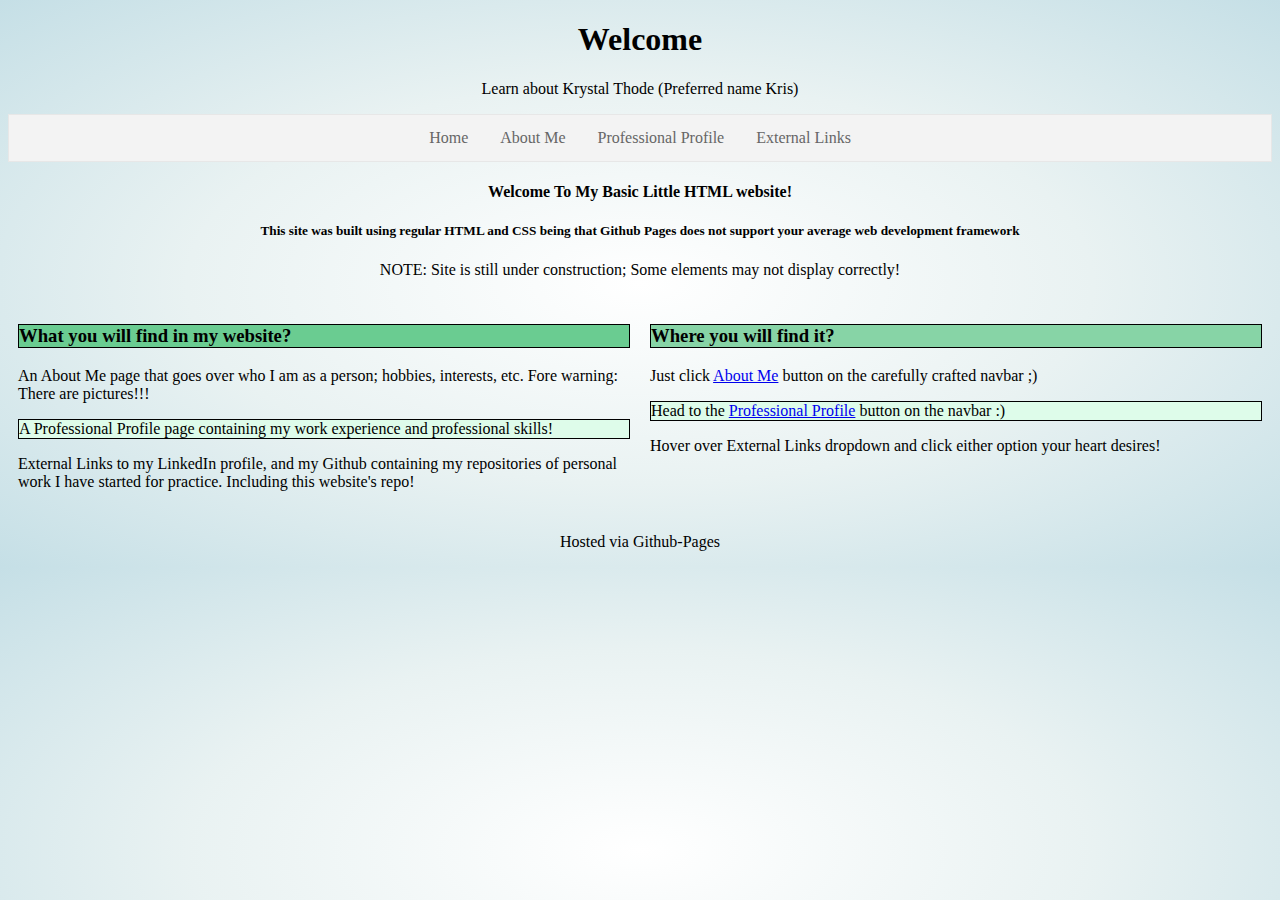
<file: index.html>
<!DOCTYPE html>
<html>
<head>
    <title>Kris's Site</title>
    <link rel="stylesheet" href="main_layout.css" />
</head>
<body>
    <header>
        <h1 style="text-align: center">Welcome</h1>
        <p style="text-align: center">Learn about Krystal Thode (Preferred name Kris)</p>
    </header>
    <section>
        <div class="navmenu">
            <nav>
                <ul class="navlist" style="text-align:center">
                    <li><a href="index.html">Home</a></li>
                    <li><a href="about.html">About Me</a></li>
                    <li><a href="professional.html">Professional Profile</a></li>
                    <li>
                        <div class="dropdown">
                            <button class="dropbtn">
                                External Links
                                <i class="fa fa-caret-down"></i>
                            </button>
                            <div class="dropdown-content">
                                <a href="https://www.linkedin.com/in/krystal-thode">LinkedIn</a>
                                <a href="https://github.com/kacety123">My Github</a>
                            </div>
                        </div>
                    </li>
                </ul>
            </nav>
        </div> 
    </section>
    <div class="main-body">
        <h4 style="text-align: center">Welcome To My Basic Little HTML website!</h4>
        <h5 style="text-align: center">This site was built using regular HTML and CSS being that Github Pages does not support your average
        web development framework</h5>
        <p style="text-align: center">NOTE: Site is still under construction; Some elements may not display correctly!</p>
        <div class="row">
            <div class="column">
                <div class="define-border-home">
                    <h3 style="background-color: #6acc91 " class="row_odd">What you will find in my website?</h3>
                    <p>An About Me page that goes over who I am as a person; hobbies, interests, etc. Fore warning: There are pictures!!!</p>
                    <p style="background-color: #defcea " class="row_odd">A Professional Profile page containing my work experience and professional skills! </p>
                    <p>
                        External Links to my LinkedIn profile, and my Github containing my repositories
                        of personal work I have started for practice.
                        Including this website's repo!
                    </p>
                </div>
            </div>
            <div class="column">
                <div class="define-border-home">
                    <h3 style="background-color: #87d4a6 " class="row_odd">Where you will find it?</h3>
                    <p>Just click <a href="about.html">About Me</a> button on the carefully crafted navbar ;) </p>
                    <p style="background-color: #defcea " class = "row_odd">Head to the <a href="professional.html">Professional Profile</a> button on the navbar :) </p>
                    <p>Hover over External Links dropdown and click either option your heart desires!</p>
                </div>
            </div>
        </div>
                
    </div>
    <footer><p style="text-align: center">Hosted via Github-Pages</p></footer>
</body>
</html>
</file>
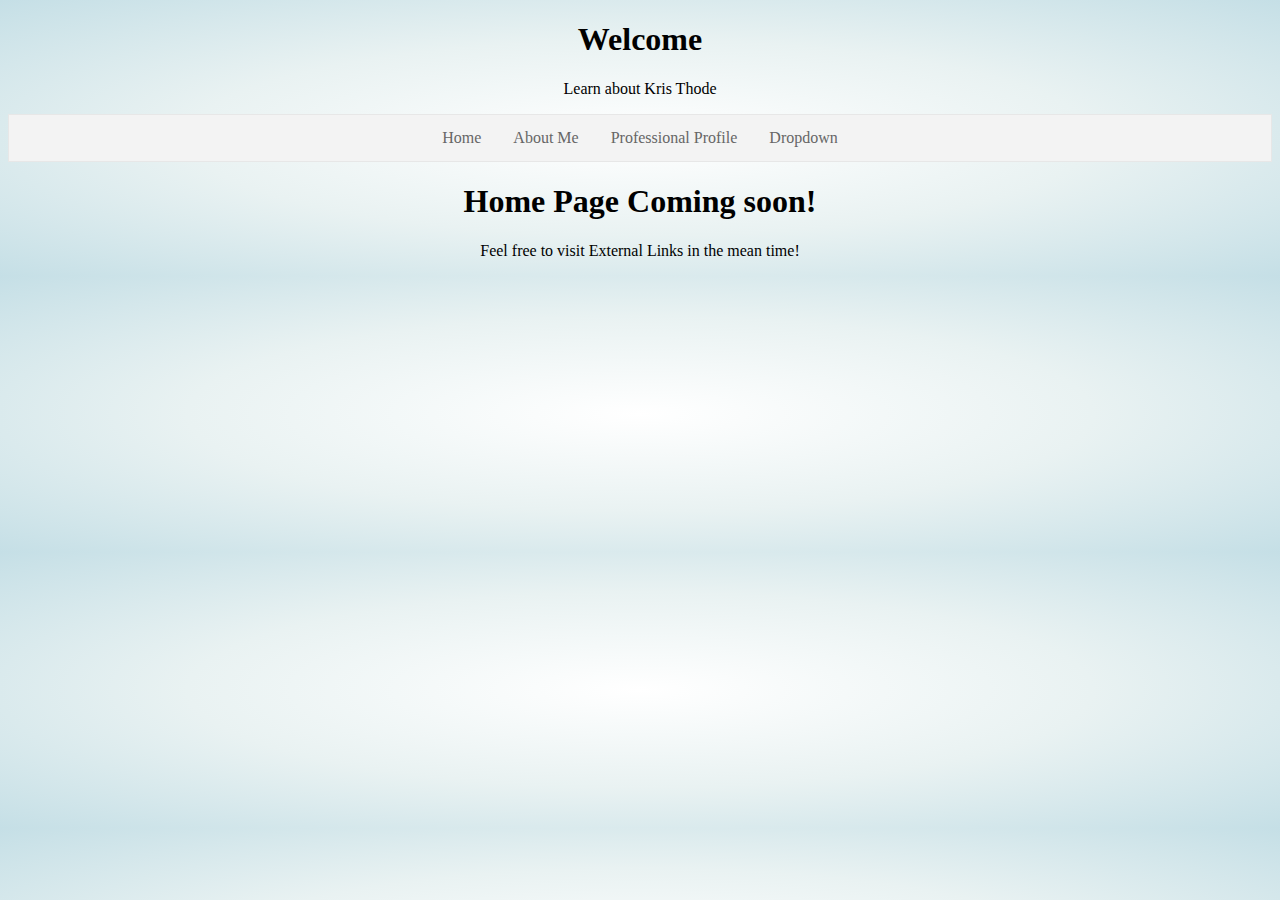
<file: index_1.html>
<!DOCTYPE html>
<html>
<head>
    <title>Kris's Site</title>
    <link rel="stylesheet" href="main_layout.css" />
</head>
<body>
    <header>
        <h1 style="text-align: center">Welcome</h1>
        <p style="text-align: center">Learn about Kris Thode</p>
    </header>
    <section>
        <div class="navmenu">
            <nav>
                <ul class="navlist" style="text-align:center">
                    <li><a href="index_1.html">Home</a></li>
                    <li><a href="about.html">About Me</a></li>
                    <li><a href="professional.html">Professional Profile</a></li>
                    <li>
                        <div class="dropdown">
                            <button class="dropbtn">
                                Dropdown
                                <i class="fa fa-caret-down"></i>
                            </button>
                            <div class="dropdown-content">
                                <a href="https://www.linkedin.com/in/krystal-thode">LinkedIn</a>
                                <a href="https://github.com/kacety123">My Github</a>
                            </div>
                        </div>
                    </li>
                </ul>
            </nav>
        </div> 
    </section>
    <div class="main-body">
        <h1 style="text-align: center">Home Page Coming soon!</h1>
        <p style="text-align: center">Feel free to visit External Links in the mean time!</p>
    </div>
    
</body>
</html>
</file>
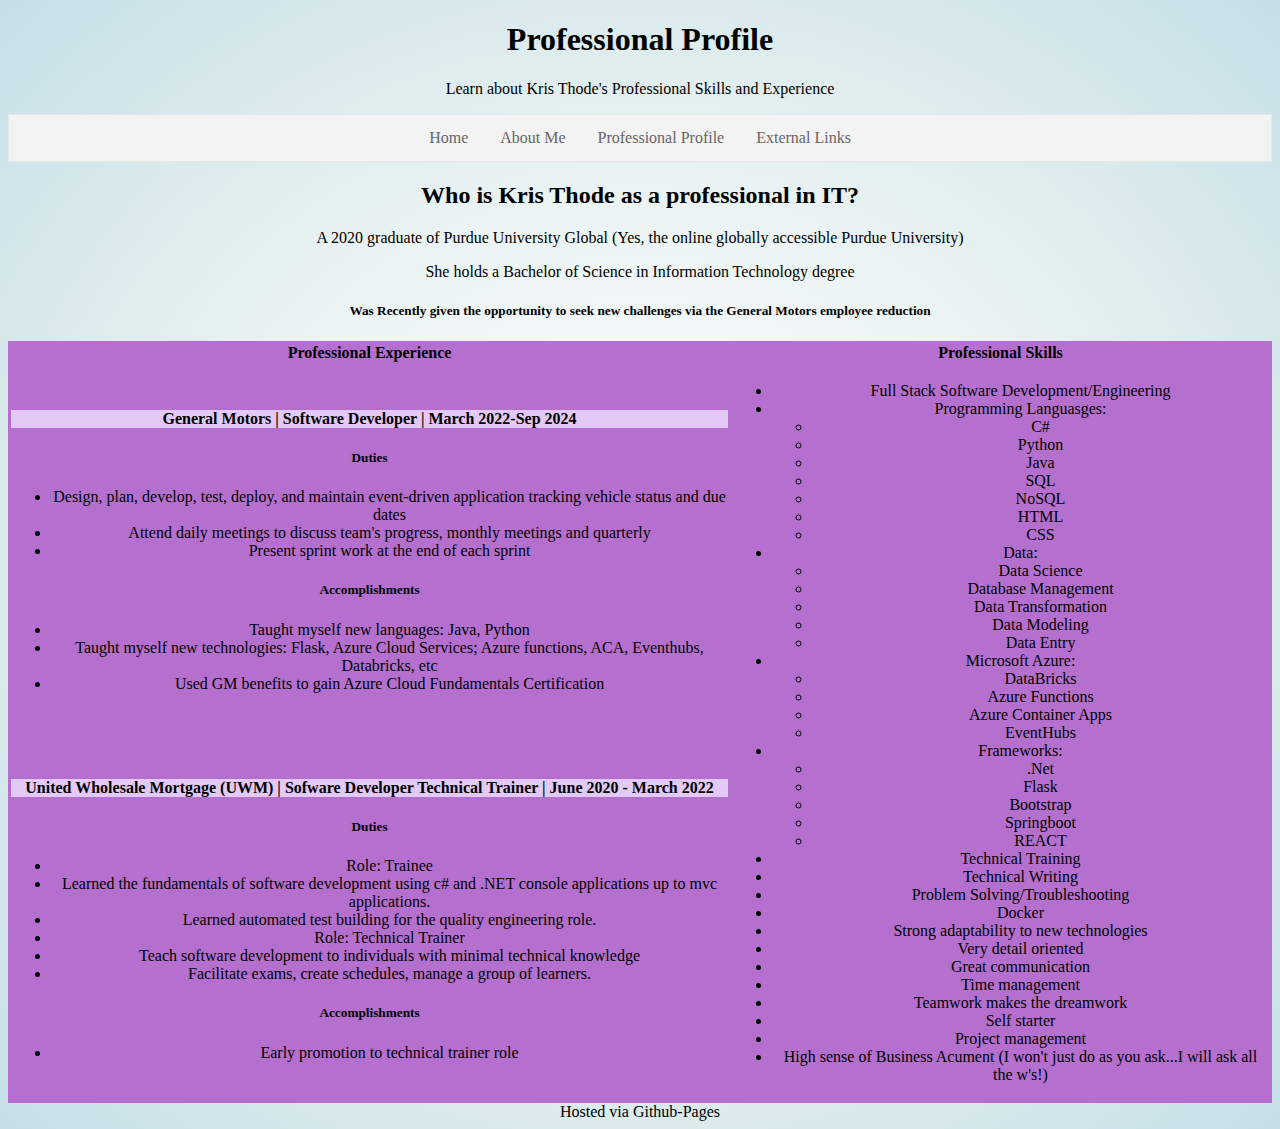
<file: professional-1.html>
<!DOCTYPE html>
<html>
<head>
    <title>Kris's Site</title>
    <link rel="stylesheet" href="main_layout.css" />
</head>
<body>
    <header>
        <h1 style="text-align: center">Professional Profile</h1>
        <p style="text-align: center">Learn about Kris Thode's Professional Skills and Experience</p>
    </header>
    <section>
        <div class="navmenu">
            <nav>
                <ul class="navlist">
                    <li><a href="index.html">Home</a></li>
                    <li><a href="about.html">About Me</a></li>
                    <li><a href="professional.html">Professional Profile</a></li>
                    <li>
                        <div class="dropdown">
                            <button class="dropbtn">
                                External Links
                                <i class="fa fa-caret-down"></i>
                            </button>
                            <div class="dropdown-content">
                                <a href="https://www.linkedin.com/in/krystal-thode">LinkedIn</a>
                                <a href="https://github.com/kacety123">My Github</a>
                            </div>
                        </div>
                    </li>
                </ul>
            </nav>
    </div>
    </section>
    <div class="main-body">
        <h2 style="text-align:center">Who is Kris Thode as a professional in IT?</h2>
        <p style="text-align: center">A 2020 graduate of Purdue University Global (Yes, the online globally accessible Purdue University)</p>
        <p style="text-align: center">She holds a Bachelor of Science in Information Technology degree</p>
        <h5 style="text-align: center">Was Recently given the opportunity to seek new challenges via the General Motors employee reduction</h5>
        <table class="prof-profile">
            <tr>
                <th class="prof-profile">Professional Experience</th>
                <th class="prof-profile">Professional Skills</th>
            </tr>
            <tr>
                <td class="prof-profile">
                    <h4 style="background-color: #e3c9f5">General Motors | Software Developer | March 2022-Sep 2024</h4>
                    <h5>Duties</h5>
                    <ul>
                        <li>Design, plan, develop, test, deploy, and maintain event-driven application tracking vehicle status and due dates</li>
                        <li>Attend daily meetings to discuss team's progress, monthly meetings and quarterly</li>
                        <li>Present sprint work at the end of each sprint</li>
                    </ul>
                    <h5>Accomplishments</h5>
                    <ul>
                        <li>Taught myself new languages: Java, Python</li>
                        <li>Taught myself new technologies: Flask, Azure Cloud Services; Azure functions, ACA, Eventhubs, Databricks, etc</li>
                        <li>Used GM benefits to gain Azure Cloud Fundamentals Certification</li>
                    </ul>
                </td>
                <td class="prof-profile" rowspan="2">
                    <ul>
                        <li>Full Stack Software Development/Engineering</li>
                        <li>
                            Programming Languasges:
                            <ul>
                                <li>C#</li>
                                <li>Python</li>
                                <li>Java</li>
                                <li>SQL</li>
                                <li>NoSQL</li>
                                <li>HTML</li>
                                <li>CSS</li>
                            </ul>
                        <li>
                            Data:
                            <ul>
                                <li>Data Science</li>
                                <li>Database Management</li>
                                <li>Data Transformation</li>
                                <li>Data Modeling</li>
                                <li>Data Entry</li>
                            </ul>
                        </li>
                        <li>
                            Microsoft Azure:
                            <ul>
                                <li>DataBricks</li>
                                <li>Azure Functions</li>
                                <li>Azure Container Apps</li>
                                <li>EventHubs</li>
                            </ul>
                        </li>
                        <li>
                            Frameworks:
                            <ul>
                                <li>.Net</li>
                                <li>Flask</li>
                                <li>Bootstrap</li>
                                <li>Springboot</li>
                                <li>REACT</li>
                            </ul>
                        </li>
                        <li>Technical Training</li>
                        <li>Technical Writing</li>
                        <li>Problem Solving/Troubleshooting</li>
                        <li>Docker</li>
                        <li>Strong adaptability to new technologies</li>
                        <li>Very detail oriented</li>
                        <li>Great communication</li>
                        <li>Time management</li>
                        <li>Teamwork makes the dreamwork</li>
                        <li>Self starter</li>
                        <li>Project management</li>
                        <li>High sense of Business Acument (I won't just do as you ask...I will ask all the w's!)</li>
                    </ul>
                </td>
            </tr>
            <tr>
                <td class="prof-profile">
                    <h4 style="background-color: #e3c9f5 ">United Wholesale Mortgage (UWM) | Sofware Developer Technical Trainer | June 2020 - March 2022</h4>
                    <h5>Duties</h5>
                    <ul>
                        <li>Role: Trainee</li>
                        <li>Learned the fundamentals of software development using c# and .NET console applications up to mvc applications.</li>
                        <li>Learned automated test building for the quality engineering role.</li>
                        <li>Role: Technical Trainer</li>
                        <li>Teach software development to individuals with minimal technical knowledge</li>
                        <li>Facilitate exams, create schedules, manage a group of learners.</li>
                    </ul>
                    <h5>Accomplishments</h5>
                    <ul>
                        <li>Early promotion to technical trainer role</li>
                    </ul>
                </td>
            </tr>
        </table>
    </div>
    <footer style="text-align: center">Hosted via Github-Pages</footer>
</body>
</html>
</file>
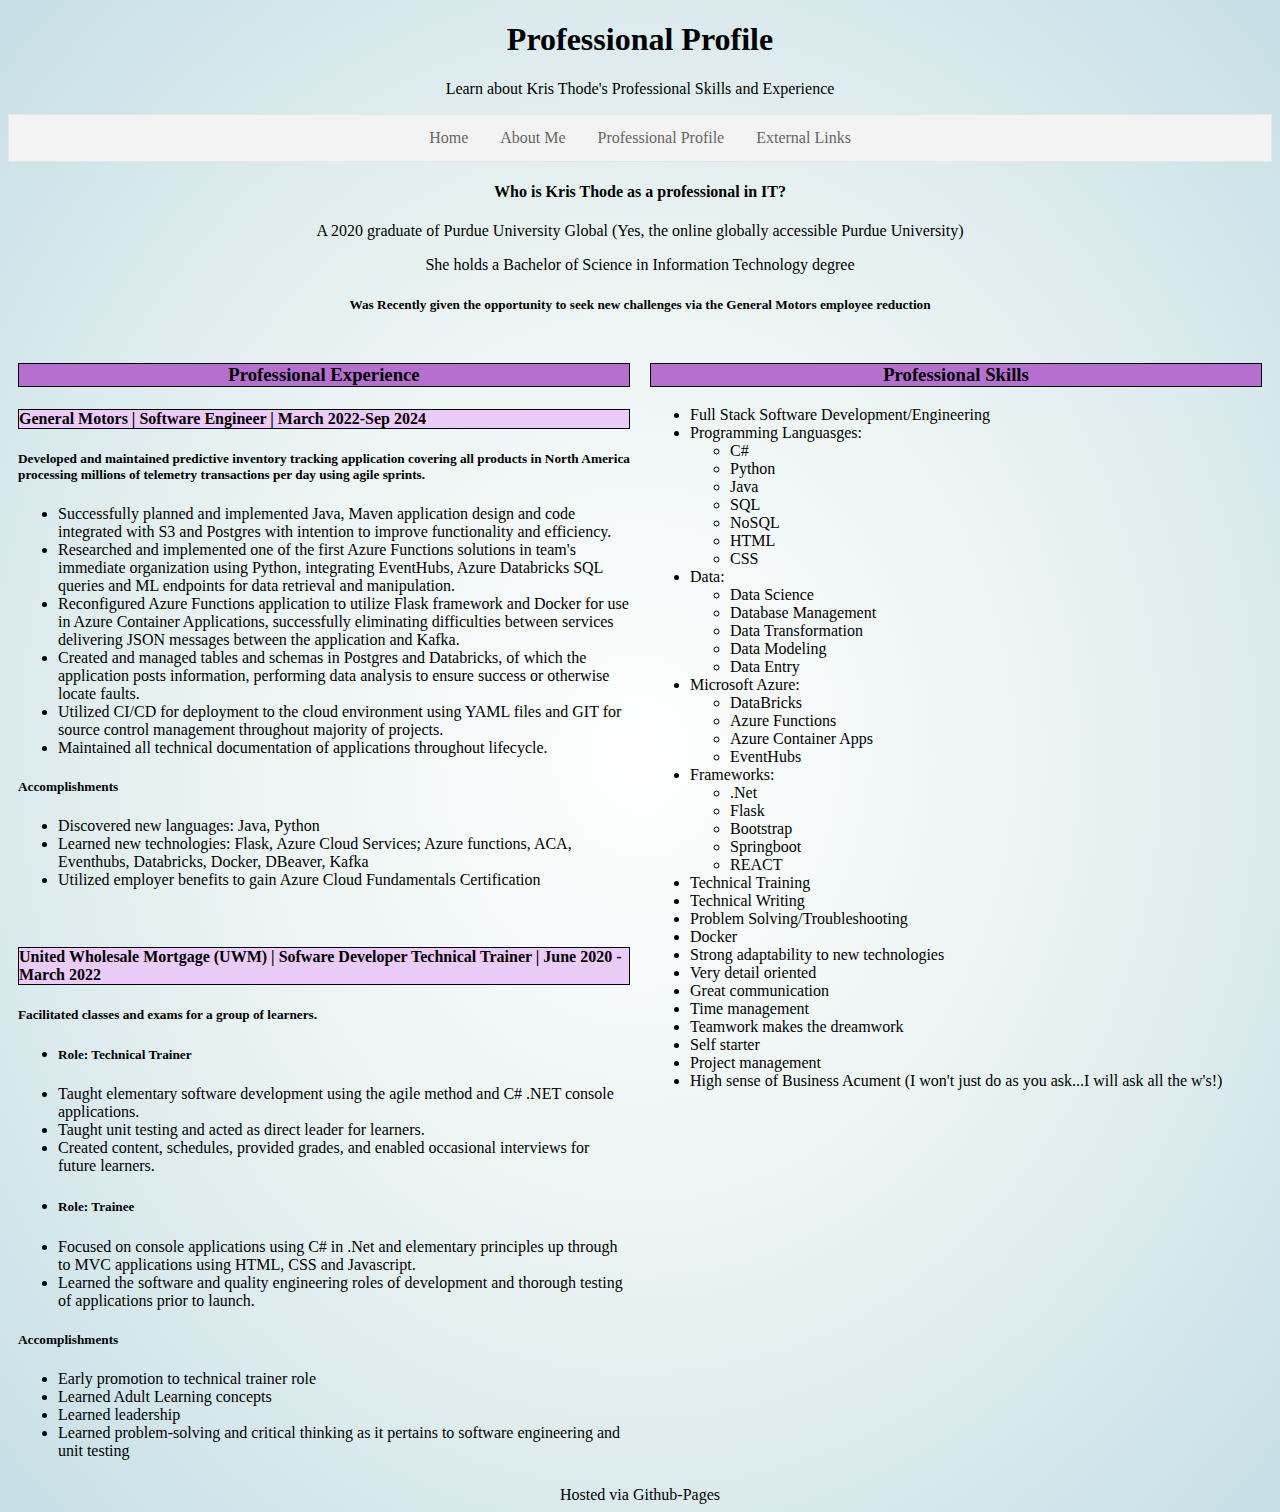
<file: professional.html>
<!DOCTYPE html>
<html>
<head>
    <title>Kris's Site</title>
    <link rel="stylesheet" href="main_layout.css" />
</head>
<body>
    <header>
        <h1 style="text-align: center">Professional Profile</h1>
        <p style="text-align: center">Learn about Kris Thode's Professional Skills and Experience</p>
    </header>
    <section>
        <div class="navmenu">
            <nav>
                <ul class="navlist">
                    <li><a href="index.html">Home</a></li>
                    <li><a href="about.html">About Me</a></li>
                    <li><a href="professional.html">Professional Profile</a></li>
                    <li>
                        <div class="dropdown">
                            <button class="dropbtn">
                                External Links
                                <i class="fa fa-caret-down"></i>
                            </button>
                            <div class="dropdown-content">
                                <a href="https://www.linkedin.com/in/krystal-thode">LinkedIn</a>
                                <a href="https://github.com/kacety123">My Github</a>
                            </div>
                        </div>
                    </li>
                </ul>
            </nav>
        </div>
    </section>
    <div class="main-body">
        <h4 style="text-align:center">Who is Kris Thode as a professional in IT?</h4>
        <p style="text-align: center ">A 2020 graduate of Purdue University Global (Yes, the online globally accessible Purdue University)</p>
        <p style="text-align: center">She holds a Bachelor of Science in Information Technology degree</p>
        <h5 style="text-align: center">Was Recently given the opportunity to seek new challenges via the General Motors employee reduction</h5>
        <div class="row">
            <div class="column">
                <div class="define-border-professional">
                    <h3 class="prof-profile row_odd">Professional Experience</h3>
                    <h4 style="background-color: #ebcbf7 " class="row_odd">General Motors | Software Engineer | March 2022-Sep 2024</h4>
                    <h5>Developed and maintained predictive inventory tracking application covering all products in North America processing millions of telemetry transactions per day using agile sprints.</h5>
                    <ul>
                        <li>Successfully planned and implemented Java, Maven application design and code integrated with S3 and Postgres with intention to improve functionality and efficiency. </li>
                        <li>Researched and implemented one of the first Azure Functions solutions in team's immediate organization using Python, integrating EventHubs, Azure Databricks SQL queries and ML endpoints for data retrieval and manipulation.</li>
                        <li>Reconfigured Azure Functions application to utilize Flask framework and Docker for use in Azure Container Applications, successfully eliminating difficulties between services delivering JSON messages between the application and Kafka. </li>
                        <li>Created and managed tables and schemas in Postgres and Databricks, of which the application posts information, performing data analysis to ensure success or otherwise locate faults.</li>
                        <li>Utilized CI/CD for deployment to the cloud environment using YAML files and GIT for source control management throughout majority of projects.</li>
                        <li>Maintained all technical documentation of applications throughout lifecycle.</li>
                    </ul>
                    <h5>Accomplishments</h5>
                    <ul>
                        <li>Discovered new languages: Java, Python</li>
                        <li>Learned new technologies: Flask, Azure Cloud Services; Azure functions, ACA, Eventhubs, Databricks, Docker, DBeaver, Kafka</li>
                        <li>Utilized employer benefits to gain Azure Cloud Fundamentals Certification</li>
                    </ul>
                </div>
                <div class="define-border-professional">
                    <h4 style="background-color: #ebcbf7 " class="row_odd">United Wholesale Mortgage (UWM) | Sofware Developer Technical Trainer | June 2020 - March 2022</h4>
                    <h5>Facilitated classes and exams for a group of learners.</h5>
                    <ul>
                        <li><h5>Role: Technical Trainer</h5></li>
                        <li>Taught elementary software development using the agile method and C# .NET console applications. </li>
                        <li>Taught unit testing and acted as direct leader for learners.</li>
                        <li>Created content, schedules, provided grades, and enabled occasional interviews for future learners.</li>
                        <li><h5>Role: Trainee</h5></li>
                        <li>Focused on console applications using C# in .Net and elementary principles up through to MVC applications using HTML, CSS and Javascript.</li>
                        <li>Learned the software and quality engineering roles of development and thorough testing of applications prior to launch.</li>
                    </ul>
                    <h5>Accomplishments</h5>
                    <ul>
                        <li>Early promotion to technical trainer role</li>
                        <li>Learned Adult Learning concepts</li>
                        <li>Learned leadership</li>
                        <li>Learned problem-solving and critical thinking as it pertains to software engineering and unit testing</li>
                    </ul>
                </div>
            </div>
                <div class="column">
                    <div class="define-border-professional">
                        <h3 class="prof-profile row_odd">Professional Skills</h3>
                        <ul>
                            <li>Full Stack Software Development/Engineering</li>
                            <li>
                                Programming Languasges:
                                <ul>
                                    <li>C#</li>
                                    <li>Python</li>
                                    <li>Java</li>
                                    <li>SQL</li>
                                    <li>NoSQL</li>
                                    <li>HTML</li>
                                    <li>CSS</li>
                                </ul>
                            <li>
                                Data:
                                <ul>
                                    <li>Data Science</li>
                                    <li>Database Management</li>
                                    <li>Data Transformation</li>
                                    <li>Data Modeling</li>
                                    <li>Data Entry</li>
                                </ul>
                            </li>
                            <li>
                                Microsoft Azure:
                                <ul>
                                    <li>DataBricks</li>
                                    <li>Azure Functions</li>
                                    <li>Azure Container Apps</li>
                                    <li>EventHubs</li>
                                </ul>
                            </li>
                            <li>
                                Frameworks:
                                <ul>
                                    <li>.Net</li>
                                    <li>Flask</li>
                                    <li>Bootstrap</li>
                                    <li>Springboot</li>
                                    <li>REACT</li>
                                </ul>
                            </li>
                            <li>Technical Training</li>
                            <li>Technical Writing</li>
                            <li>Problem Solving/Troubleshooting</li>
                            <li>Docker</li>
                            <li>Strong adaptability to new technologies</li>
                            <li>Very detail oriented</li>
                            <li>Great communication</li>
                            <li>Time management</li>
                            <li>Teamwork makes the dreamwork</li>
                            <li>Self starter</li>
                            <li>Project management</li>
                            <li>High sense of Business Acument (I won't just do as you ask...I will ask all the w's!)</li>
                        </ul>


                    </div>
                </div>
            
        </div>
    </div>
    <footer style="text-align: center">Hosted via Github-Pages</footer>
</body>
</html>
</file>
<file: main_layout.css>
body {
    background-image: radial-gradient(white, #e9f2f2, #c5dfe6);
}
h1{

}
p1{

}

.navlist {
    list-style-type: none;
    margin: 0 auto;
    padding: 0;
    overflow: hidden;
    border: 1px solid #e7e7e7;
    background-color: #f3f3f3;
    justify-content: center;
    display: flex;
}

.navlist li {
    float: left;
}
    .navlist li a {
        display: block;
        color: #666;
        text-align: center;
        padding: 14px 16px;
        text-decoration: none;
    }
   
        .navlist li a:hover{
            background-color: #111;
        }
.dropdown {
    float: left;
    overflow: hidden;
}

    .dropdown .dropbtn {
        font-size: 16px;
        border: none;
        outline: none;
        color: #666;
        padding: 14px 16px;
        background-color: inherit;
        font-family: inherit; 
        margin: 0; 
    }

   
    .navbar a:hover, .dropdown:hover .dropbtn {
        background-color: red;
    }


.dropdown-content {
    display: none;
    position: absolute;
    background-color: #f9f9f9;
    min-width: 160px;
    box-shadow: 0px 8px 16px 0px rgba(0,0,0,0.2);
    z-index: 1;
}

   
    .dropdown-content a {
        float: none;
        color: black;
        padding: 12px 16px;
        text-decoration: none;
        display: block;
        text-align: left;
    }

  
        .dropdown-content a:hover {
            background-color: #ddd;
        }


.dropdown:hover .dropdown-content {
    display: block;
}

.row_odd{
    border: 1px solid black
}
.column {
    float: left;
    width: 50%;
}
.row:after {
    content: "";
    display: table;
    clear: both;
}
.define-border-home{
    border: 2px;
    border-spacing: 20px;
    padding: 10px;
}
.define-border-professional {
    border: 2px;
    border-spacing: 20px;
    padding: 10px;
}
.define-border-about {
    border: 2px;
    border-spacing: 20px;
    padding: 10px;
}
.prof-profile {
    text-align: center;
    background-color: #b570cf;
}
.about-content h3 {
    background-color: #3861e8;
    color: white;
}
.about-content h4 {
    background-color: #cce1fc;
}
img{
    height:150px;
    width: 100px;
    transition:transform 0.25s ease
}
    img:hover {
        -webkit-transform: scale(3);
        transform: scale(3);
    }
.row2 {
    display: flex;
    flex-wrap: wrap;
    padding: 0 4px;
}
.column2 {
    float: left;
    flex: 50%;
    padding: 0 4px;
}
    .column2 img {
        flex: 50%;
        padding: 0 4px;
    }
</file>
